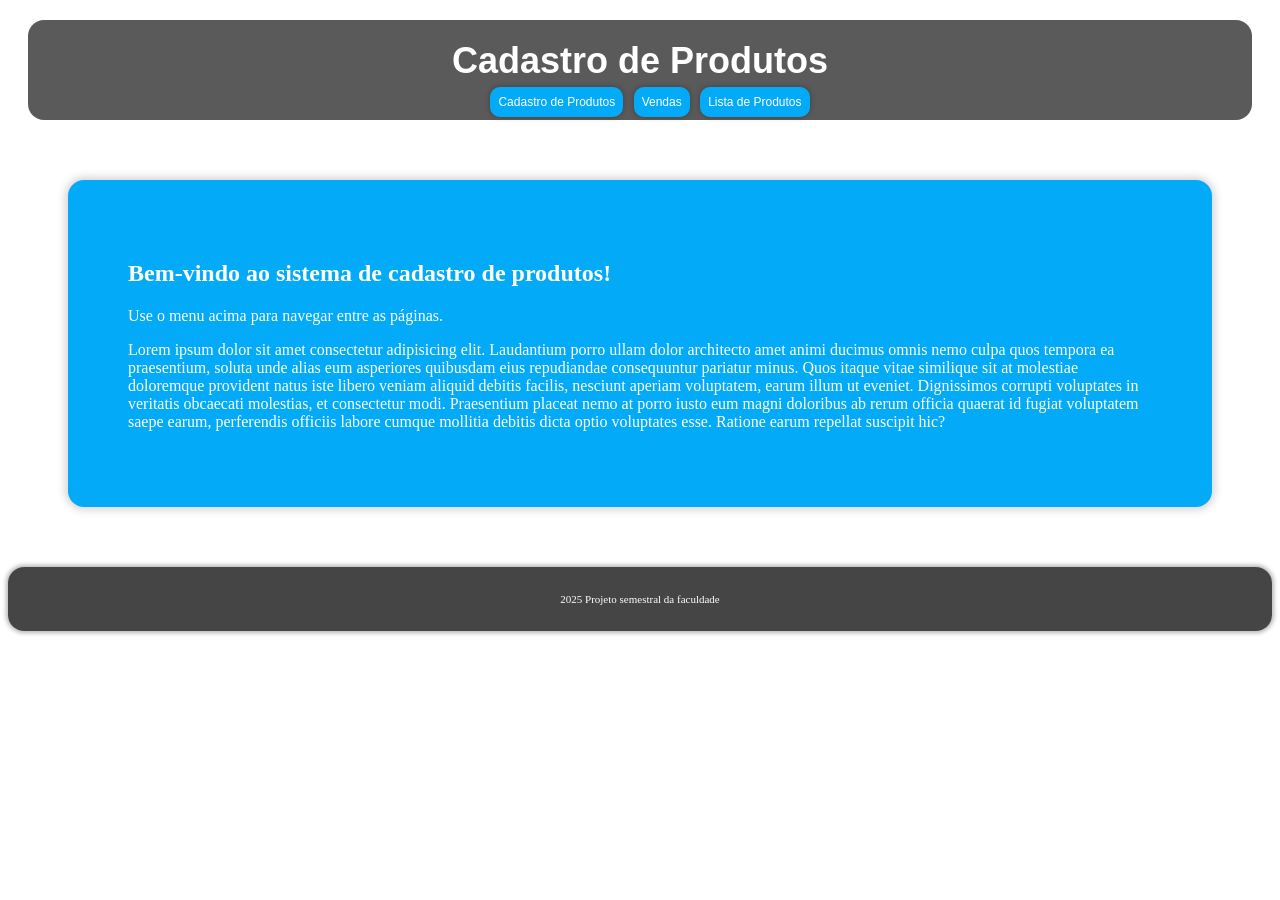
<file: index.html>
<!DOCTYPE html>
<html lang="pt-BR">
<head>
    <meta charset="UTF-8">
    <meta name="viewport" content="width=device-width, initial-scale=1.0">
    <title>Cadastro</title>
    <link rel="stylesheet" href="style.css">
</head>
<body>
    <header>
        <h1>Cadastro de Produtos</h1>
        <nav>
            <lu><a href="cadastro.html">Cadastro de Produtos</a></lu>
            <lu><a href="Vendas.html">Vendas</a></lu>
            <lu><a href="projeção.html">Lista de Produtos</a></lu>
        </nav>
        
    </header>
    <main>
        <h2>Bem-vindo ao sistema de cadastro de produtos!</h2>
        <p>Use o menu acima para navegar entre as páginas.</p>
        <p>Lorem ipsum dolor sit amet consectetur adipisicing elit. Laudantium porro ullam dolor architecto amet animi ducimus omnis nemo culpa quos tempora ea praesentium, soluta unde alias eum asperiores quibusdam eius repudiandae consequuntur pariatur minus. Quos itaque vitae similique sit at molestiae doloremque provident natus iste libero veniam aliquid debitis facilis, nesciunt aperiam voluptatem, earum illum ut eveniet. Dignissimos corrupti voluptates in veritatis obcaecati molestias, et consectetur modi. Praesentium placeat nemo at porro iusto eum magni doloribus ab rerum officia quaerat id fugiat voluptatem saepe earum, perferendis officiis labore cumque mollitia debitis dicta optio voluptates esse. Ratione earum repellat suscipit hic?</p>
    </main>
    <footer>
        <p>
            2025 Projeto semestral da faculdade 
        </p>
    </footer>
</body>
</html>
</file>
<file: style.css>
/* CSS da pagina Prindipal */
header{
    text-align: center;
    margin: 20px;
    background-color: #303030cb;
    padding: 10px;
    border-radius: 16px;
    font-family: 'Segoe UI', Tahoma, Geneva, Verdana, sans-serif;
    color: rgb(255, 255, 255);
}
header nav{
    text-align: left;
    margin-left: 20px;
    display: inline-block;
}
header h1{
    font-size: 36px;
    margin: 10px;
}
header a{
    text-decoration: none;
    color: white;
    font-size: 12px;
    transition-duration: 0.6s;
    border-radius: 10px;
    padding: 8px;
    background-color: rgb(2, 170, 248);
    margin: 3px;
    box-shadow: 0px 0px 5px 1px rgba(0, 0, 0, 0.2)  ;
}
header a:hover{
    color: #303030cb;
    font-weight: bold;
}
main {
    background-color: rgb(2, 170, 248);
    margin: 60px;
    padding: 60px;
    color: #fff;
    border-radius: 16px;
    box-shadow: 0px 0px 10px 2px rgba(0, 0, 0, 0.2);
}
footer{
    text-align: center;
    padding: 15px;
    background:#161616cb ;
    color: #fff;
    font-size: 11px;
    border-radius: 16px;
    position: static;
    box-shadow: 0px 0px 4px 2px rgba(0, 0, 0, 0.288);
}
/* CSS da pagina de cadastro */
form{
    display: flex;
    flex-wrap: wrap;
    max-width: auto;
    margin: 30px;
    
}
input, button {
  padding: 10px;
  border-radius: 8px;
  border: 1px solid #ccc;
  font-size: 14px;
    margin: 5px;
}
table{
    width: 100%;
    border-collapse: separate;
    margin-top: 20px;
    }
tr,th, td{
    border:3px solid #ddd;
    border-radius: 12px;
    padding: 8px;
    
    text-align: center;
}
/* CSS da pagina de vendas */
section{
    background-color: rgb(2, 170, 248);
    margin: 60px;
    padding: 60px;
    color: #fff;
    border-radius: 16px;
    box-shadow: 0px 0px 10px 2px rgba(0, 0, 0, 0.2);
}

button{
    background-color: rgb(255, 255, 255);
    cursor: pointer;
    transition-duration: 0.4s;
}
/* CSS da pagina de projeção */
</file>
